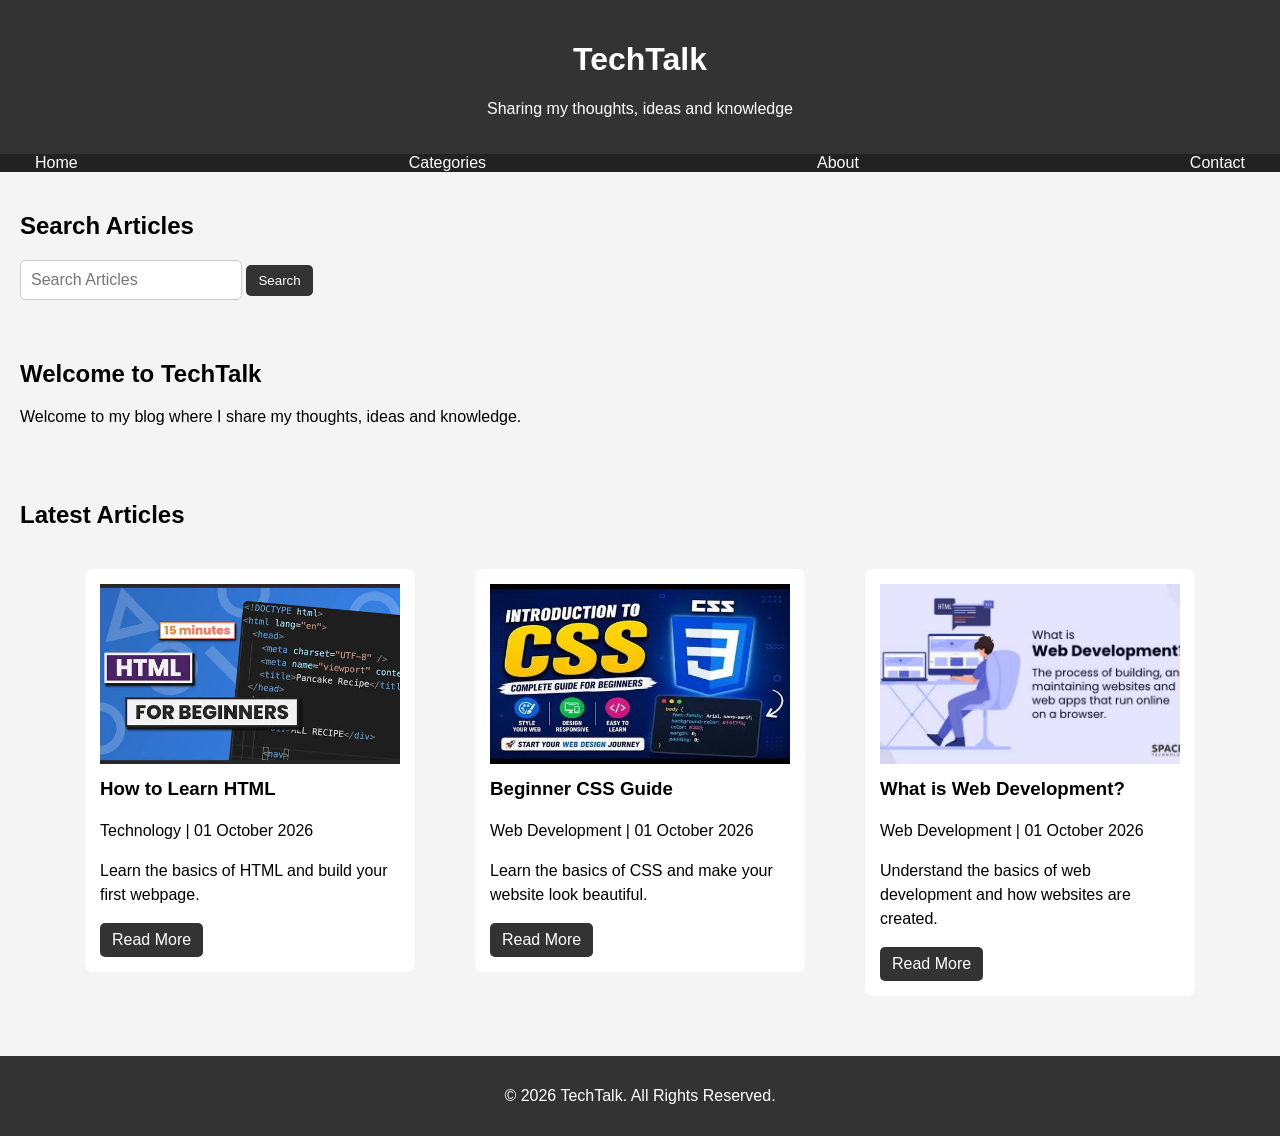
<file: index.html>
<!DOCTYPE html>
<html>
<head>
    <title>TechTalk</title>
    <link rel="stylesheet" href="style.css">
</head>

<body>
    <header>
    <h1>TechTalk</h1>
    <p>Sharing my thoughts, ideas and knowledge</p>
    </header>

    <nav>
    <a href="index.html">Home</a>
    <a href="category.html">Categories</a>
    <a href="about.html">About</a>
    <a href="contact.html">Contact</a>
    </nav>

    <section>
    <h2>Search Articles</h2>
   
    <input type="text" placeholder="Search Articles">

    <button>Search</button>
    </section>

    <section>
    <h2>Welcome to TechTalk</h2>
    <p>Welcome to my blog where I share my thoughts, ideas and knowledge.</p>
    </section>

    <section>
    <h2>Latest Articles</h2>

    <div class="articles-container">

    <article>
        <img src="article1.jpg" alt="HTML Learning">
        
        <h3>How to Learn HTML</h3>

        <p>Technology | 01 October 2026</p>

        <p>Learn the basics of HTML and build your first webpage.</p>

        <a href="article.html">Read More</a>
    </article>

    <article>
    <img src="article2.jpg" alt="CSS Learning">

    <h3>Beginner CSS Guide</h3>

    <p>Web Development | 01 October 2026</p>

    <p>Learn the basics of CSS and make your website look beautiful.</p>

    <a href="article2.html">Read More</a>
</article>

<article>
    <img src="article3.jpg" alt="Web Development">

    <h3>What is Web Development?</h3>

    <p>Web Development | 01 October 2026</p>

    <p>Understand the basics of web development and how websites are created.</p>

    <a href="article3.html">Read More</a>
</article>
</div>
</section>
    <footer>
    <p>© 2026 TechTalk. All Rights Reserved.</p>
    </footer>
</body>
</html>
</file>
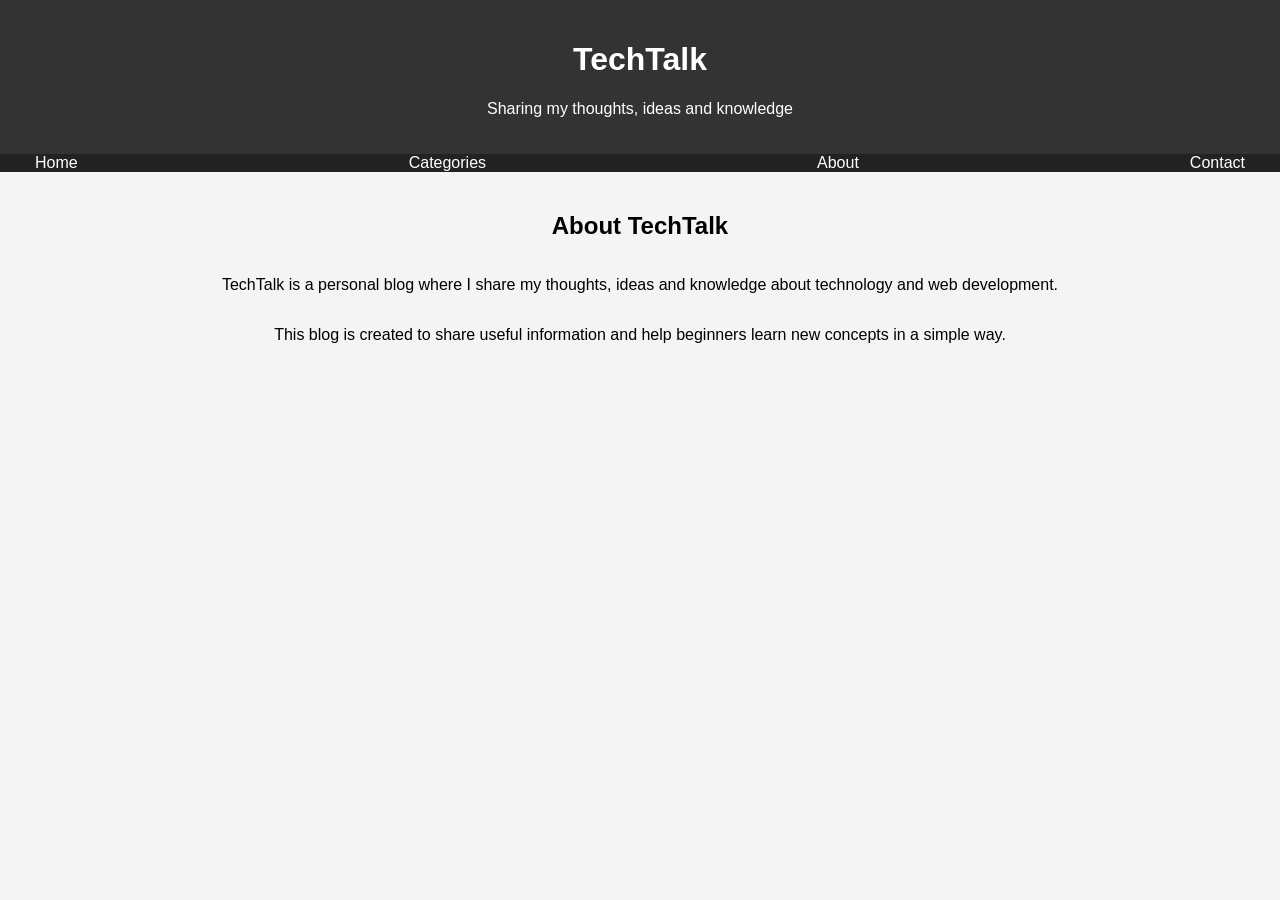
<file: about.html>
<!DOCTYPE html>
<html>

<head>
    <title>About TechTalk</title>
    <link rel="stylesheet" href="style.css">
</head>

<body>
    <header>
    <h1>TechTalk</h1>
    <p>Sharing my thoughts, ideas and knowledge</p>
</header>

<nav>
    <a href="index.html">Home</a>
    <a href="category.html">Categories</a>
    <a href="about.html">About</a>
    <a href="contact.html">Contact</a>
</nav>
    <section>
    <div class="About-container">
    <h2>About TechTalk</h2>
    
    <p>
        TechTalk is a personal blog where I share my thoughts,
        ideas and knowledge about technology and web development.
    </p>

    <p>
        This blog is created to share useful information and
        help beginners learn new concepts in a simple way.
    </p>
    </div>
</section>
</body>

</html>
</file>
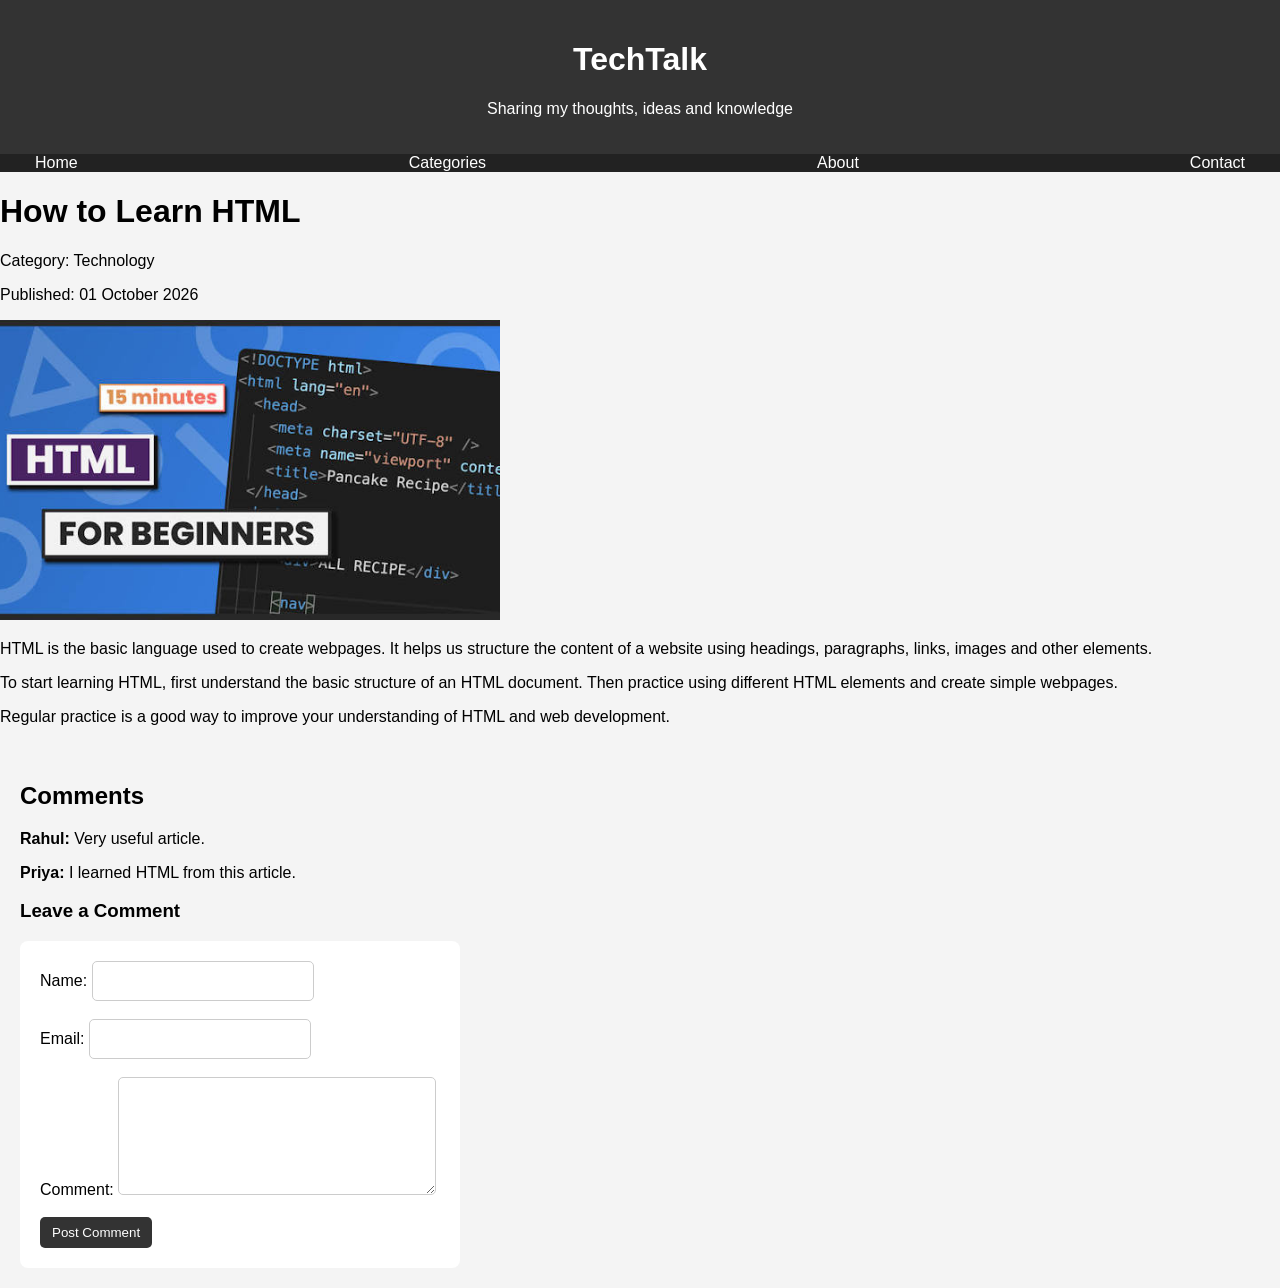
<file: article.html>
<!DOCTYPE html>
<html>

<head>
    <title>How to Learn HTML</title>
     <link rel="stylesheet" href="style.css">
</head>

    <body>

    <header>
        <h1>TechTalk</h1>
        <p>Sharing my thoughts, ideas and knowledge</p>
    </header>

    <nav>
        <a href="index.html">Home</a>
        <a href="category.html">Categories</a>
        <a href="about.html">About</a>
        <a href="contact.html">Contact</a>
    </nav>
   

    <main>

    <h1>How to Learn HTML</h1>

    <p>Category: Technology</p>

    <p>Published: 01 October 2026</p>

    <img src="article1.jpg" alt="HTML Learning">

    <p>
        HTML is the basic language used to create webpages.
        It helps us structure the content of a website using
        headings, paragraphs, links, images and other elements.
    </p>

    <p>
        To start learning HTML, first understand the basic
        structure of an HTML document. Then practice using
        different HTML elements and create simple webpages.
    </p>

    <p>
        Regular practice is a good way to improve your
        understanding of HTML and web development.
    </p>

</main>


    <section>

    <h2>Comments</h2>

    <p><strong>Rahul:</strong> Very useful article.</p>

    <p><strong>Priya:</strong> I learned HTML from this article.</p>

    <h3>Leave a Comment</h3>

    <form>

        <label>Name:</label>
        <input type="text">

        <br><br>

        <label>Email:</label>
        <input type="email">

        <br><br>

        <label>Comment:</label>
        <textarea></textarea>

        <br><br>

        <button type="submit">Post Comment</button>

    </form>

</section>
</body>
</html>
</file>
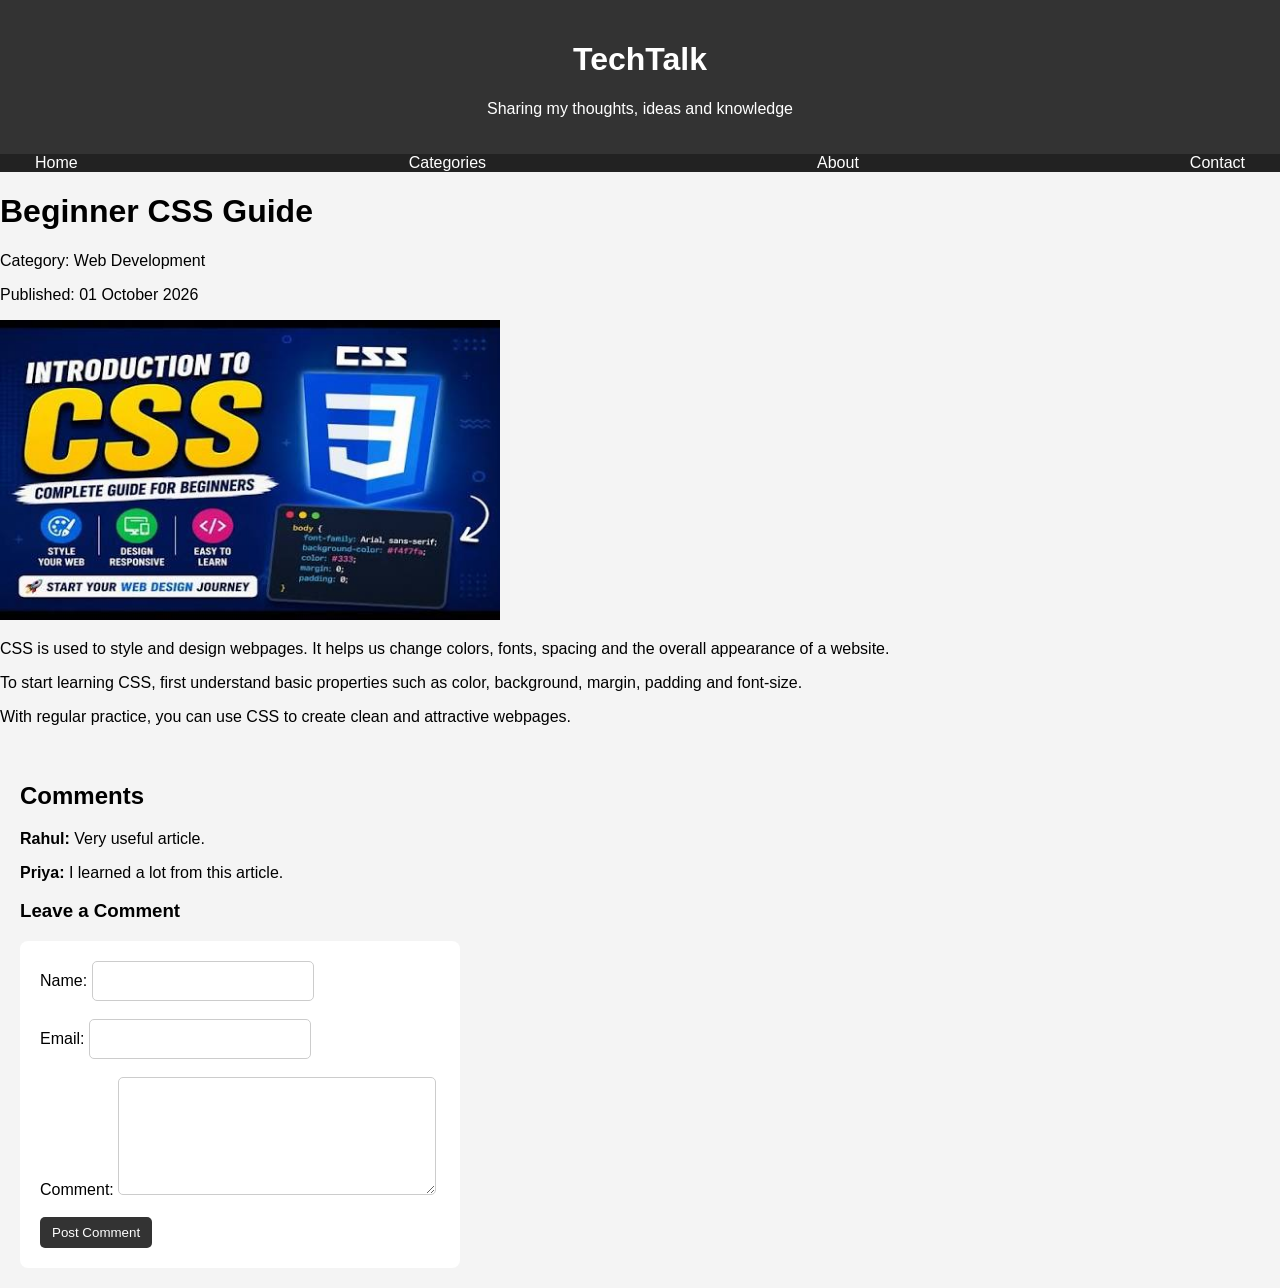
<file: article2.html>
<!DOCTYPE html>
<html>

<head>
    <title>Beginner CSS Guide</title>
    <link rel="stylesheet" href="style.css">
</head>

<body>

    <header>
        <h1>TechTalk</h1>
        <p>Sharing my thoughts, ideas and knowledge</p>
    </header>

    <nav>
        <a href="index.html">Home</a>
        <a href="category.html">Categories</a>
        <a href="about.html">About</a>
        <a href="contact.html">Contact</a>
    </nav>

    <main>

        <h1>Beginner CSS Guide</h1>

        <p>Category: Web Development</p>

        <p>Published: 01 October 2026</p>

        <img src="article2.jpg" alt="CSS Learning">

        <p>
            CSS is used to style and design webpages.
            It helps us change colors, fonts, spacing and
            the overall appearance of a website.
        </p>

        <p>
            To start learning CSS, first understand basic
            properties such as color, background, margin,
            padding and font-size.
        </p>

        <p>
            With regular practice, you can use CSS to create
            clean and attractive webpages.
        </p>

    </main>

    <section>

        <h2>Comments</h2>

        <p><strong>Rahul:</strong> Very useful article.</p>
        <p><strong>Priya:</strong> I learned a lot from this article.</p>

        <h3>Leave a Comment</h3>

        <form>

            <label>Name:</label>
            <input type="text">

            <br><br>

            <label>Email:</label>
            <input type="email">

            <br><br>

            <label>Comment:</label>
            <textarea></textarea>

            <br><br>

            <button type="submit">Post Comment</button>

        </form>

    </section>

</body>

</html>
</file>
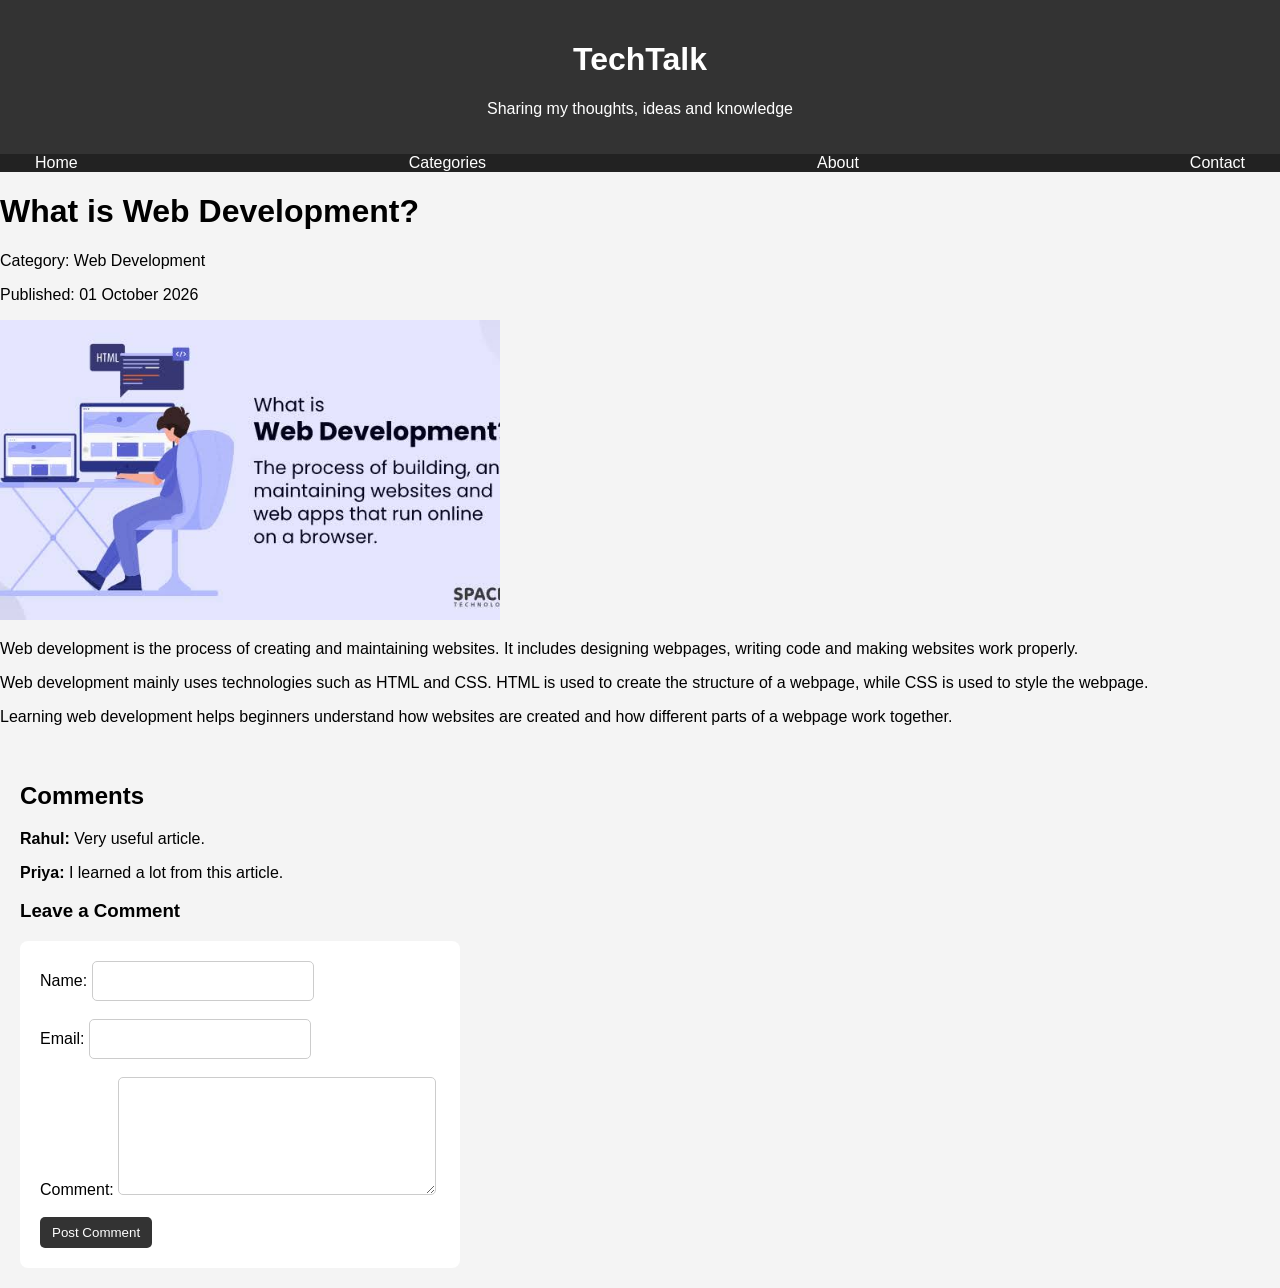
<file: article3.html>
<!DOCTYPE html>
<html>

<head>
    <title>What is Web Development?</title>
    <link rel="stylesheet" href="style.css">
</head>

<body>
    <header>
    <h1>TechTalk</h1>
    <p>Sharing my thoughts, ideas and knowledge</p>
</header>

<nav>
    <a href="index.html">Home</a>
    <a href="category.html">Categories</a>
    <a href="about.html">About</a>
    <a href="contact.html">Contact</a>
</nav>
    <main>

    <h1>What is Web Development?</h1>

    <p>Category: Web Development</p>

    <p>Published: 01 October 2026</p>

    <img src="article3.jpg" alt="Web Development">

    <p>
        Web development is the process of creating and
        maintaining websites. It includes designing webpages,
        writing code and making websites work properly.
    </p>

    <p>
        Web development mainly uses technologies such as
        HTML and CSS. HTML is used to create the structure
        of a webpage, while CSS is used to style the webpage.
    </p>

    <p>
        Learning web development helps beginners understand
        how websites are created and how different parts of
        a webpage work together.
    </p>

</main>
    <section>
    <h2>Comments</h2>

    <p><strong>Rahul:</strong> Very useful article.</p>
    <p><strong>Priya:</strong> I learned a lot from this article.</p>

    <h3>Leave a Comment</h3>

    <form>
        <label>Name:</label>
        <input type="text">

        <br><br>

        <label>Email:</label>
        <input type="email">

        <br><br>

        <label>Comment:</label>
        <textarea></textarea>

        <br><br>

        <button type="submit">Post Comment</button>
    </form>
</section>
</body>

</html>
</file>
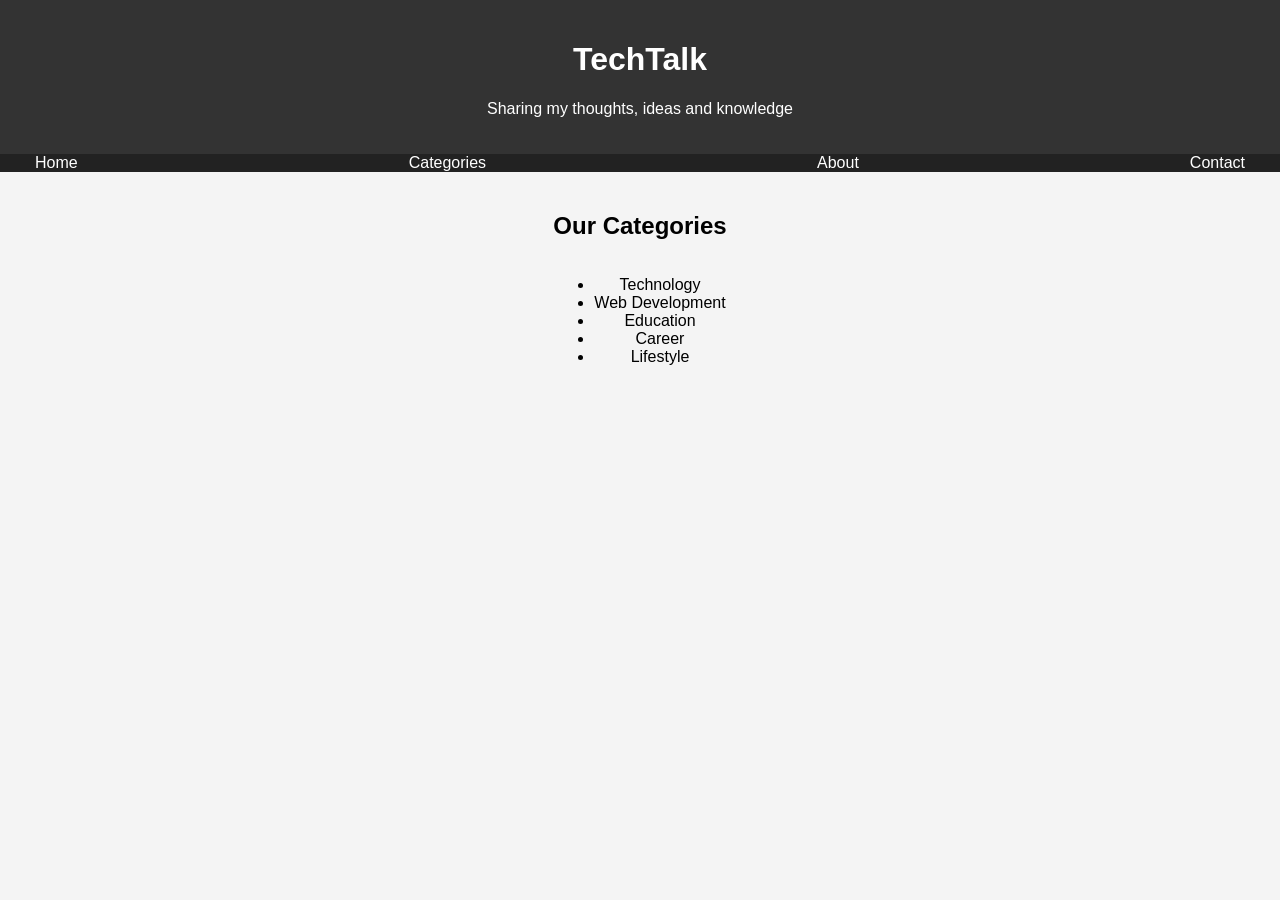
<file: category.html>
<!DOCTYPE html>
<html>

<head>
    <title>Blog Categories</title>
    <link rel="stylesheet" href="style.css">
</head>

<body>

    <header>
        <h1>TechTalk</h1>
        <p>Sharing my thoughts, ideas and knowledge</p>
    </header>

    <nav>
        <a href="index.html">Home</a>
        <a href="category.html">Categories</a>
        <a href="about.html">About</a>
        <a href="contact.html">Contact</a>
    </nav>
    <section>
    <div class="categories-container">
    <h2 class="categories-text">Our Categories</h2>

    <ul>
        <li>Technology</li>
        <li>Web Development</li>
        <li>Education</li>
        <li>Career</li>
        <li>Lifestyle</li>
    </ul>
    </div>

</section>
</body>
</html>
</file>
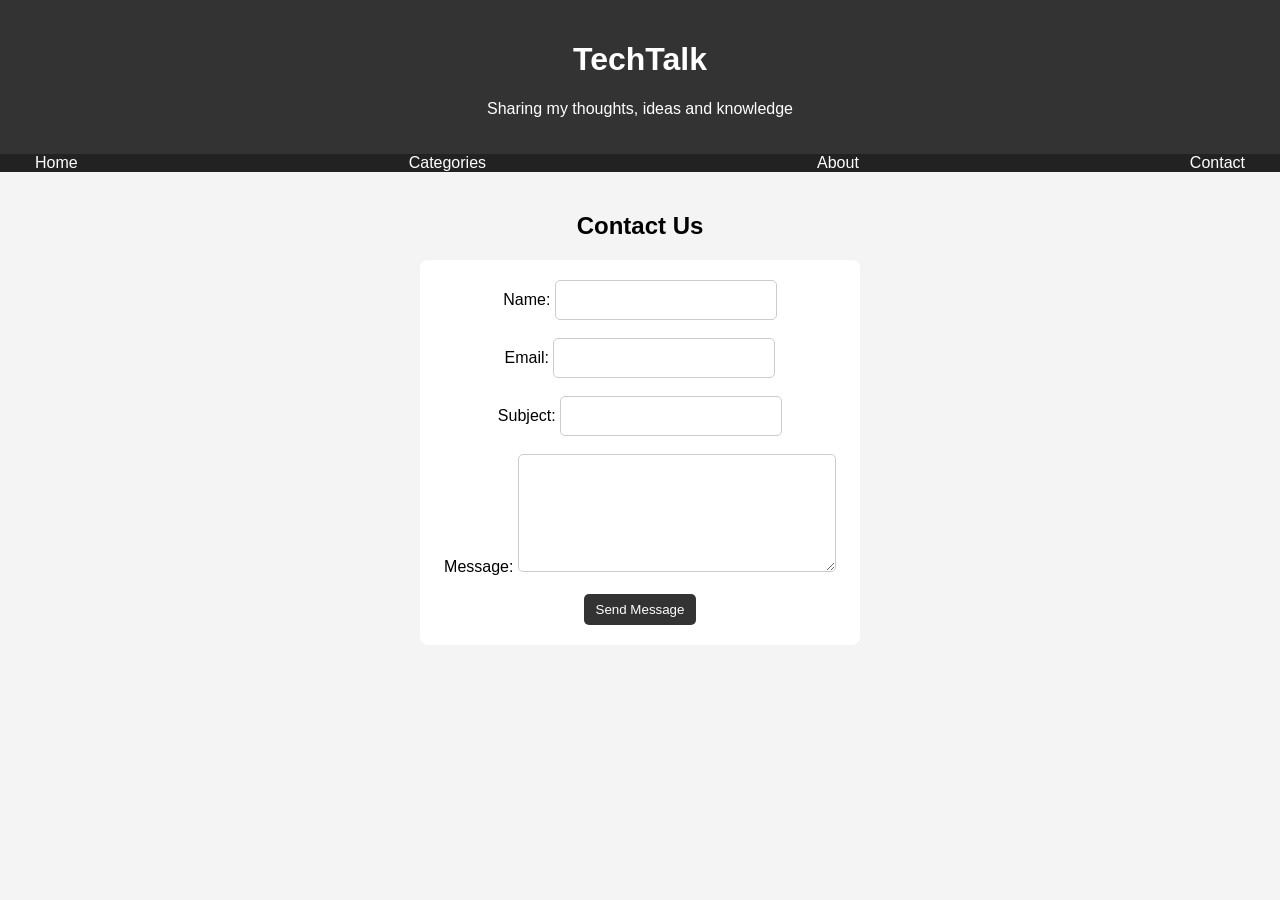
<file: contact.html>
<!DOCTYPE html>
<html>

<head>
    <title>Contact TechTalk</title>
    <link rel="stylesheet" href="style.css">
</head>

<body>
    <header>
    <h1>TechTalk</h1>
    <p>Sharing my thoughts, ideas and knowledge</p>
</header>

    <nav>
    <a href="index.html">Home</a>
    <a href="category.html">Categories</a>
    <a href="about.html">About</a>
    <a href="contact.html">Contact</a>
</nav>

    <section>
    <div class="Contact-container">
    <h2>Contact Us</h2>

    <form>

        <label>Name:</label>
        <input type="text">

        <br><br>

        <label>Email:</label>
        <input type="email">

        <br><br>

        <label>Subject:</label>
        <input type="text">

        <br><br>

        <label>Message:</label>
        <textarea></textarea>

        <br><br>

        <button type="submit">Send Message</button>

    </form>
    </div>
</section>
</body>
</html>
</file>
<file: style.css>
body {
    font-family: Arial, sans-serif;
    margin: 0;
    padding: 0;
    background-color:#f4f4f4;
}

header {
    background-color: #333;
    color: white;
    text-align: center;
    padding: 20px;
}

nav {
    background-color: #222;
    text-align: center;
    padding: 10px;
}

nav a {
    color: white;
    text-decoration: none;
    margin: 0 15px;
}

article {
    background-color: white;
    width: 300px;
    padding: 15px;
    margin: 20px;
    border-radius: 8px;
}

article img {
    width: 100%;
    height: 180px;
    object-fit: cover;
}

article h3 {
    margin-top: 10px;
}

article p {
    line-height: 1.5;
}

article a {
    display: inline-block;
    background-color: #333;
    color: white;
    padding: 8px 12px;
    text-decoration: none;
    border-radius: 5px;
}

article a:hover {
    background-color: #555;
}

nav a:hover {
    color: #ccc;
}

section {
    padding: 20px;
}

input {
    padding: 10px;
    border: 1px solid #ccc;
    border-radius: 5px;
    font-size: 16px;
}

button {
    padding: 8px 12px;
    border: none;
    border-radius: 5px;
    background-color: #333;
    color: white;
}

textarea {
    width: 300px;
    height: 100px;
    padding: 8px;
    border: 1px solid #ccc;
    border-radius: 5px;
}

@media (max-width: 600px) {

    article {
        width: auto;
        margin: 10px;
    }

    nav a {
        display: block;
        margin: 10px;
    }

}

main img {
    width: 500px;
    height: 300px;
    object-fit: cover;
}

form {
    background-color: white;
    padding: 20px;
    border-radius: 8px;
    width: 400px;
}

footer {
    background-color: #333;
    color: white;
    text-align: center;
    padding: 15px;
    margin-top: 20px;
}

.articles-container {
    display: flex;
    flex-wrap: wrap;
    justify-content: center;
}

button:hover {
    background-color: #555;
}

nav a:hover, .menu a:hover{
    background-color: #555;
    padding: 5px 10px;
    border-radius: 4px;
}

nav, .navbar, .menu{
    display: flex;
    justify-content: space-between;
    align-items: center;
    padding: 0 20px;
}

.categories-container{
    display: flex;
    flex-direction: column;
    justify-content: center;
    align-items: center;
    text-align: center;
}
.categories-text{
    text-align: center;
}

.About-container{
    display: flex;
    flex-direction: column;
    justify-content: center;
    align-items: center;
    text-align: center;
}

.Contact-container{
    display: flex;
    flex-direction: column;
    justify-content: center;
    align-items: center;
    text-align: center;
}

nav, .navbar, .menu{
    display: flex;
    align-items: center;
    padding: 0 20px;
}


.articles-container {
    display: flex;
    justify-content: center;
    align-items: flex-start;
    flex-wrap: wrap;
    gap: 20px;
}
</file>
